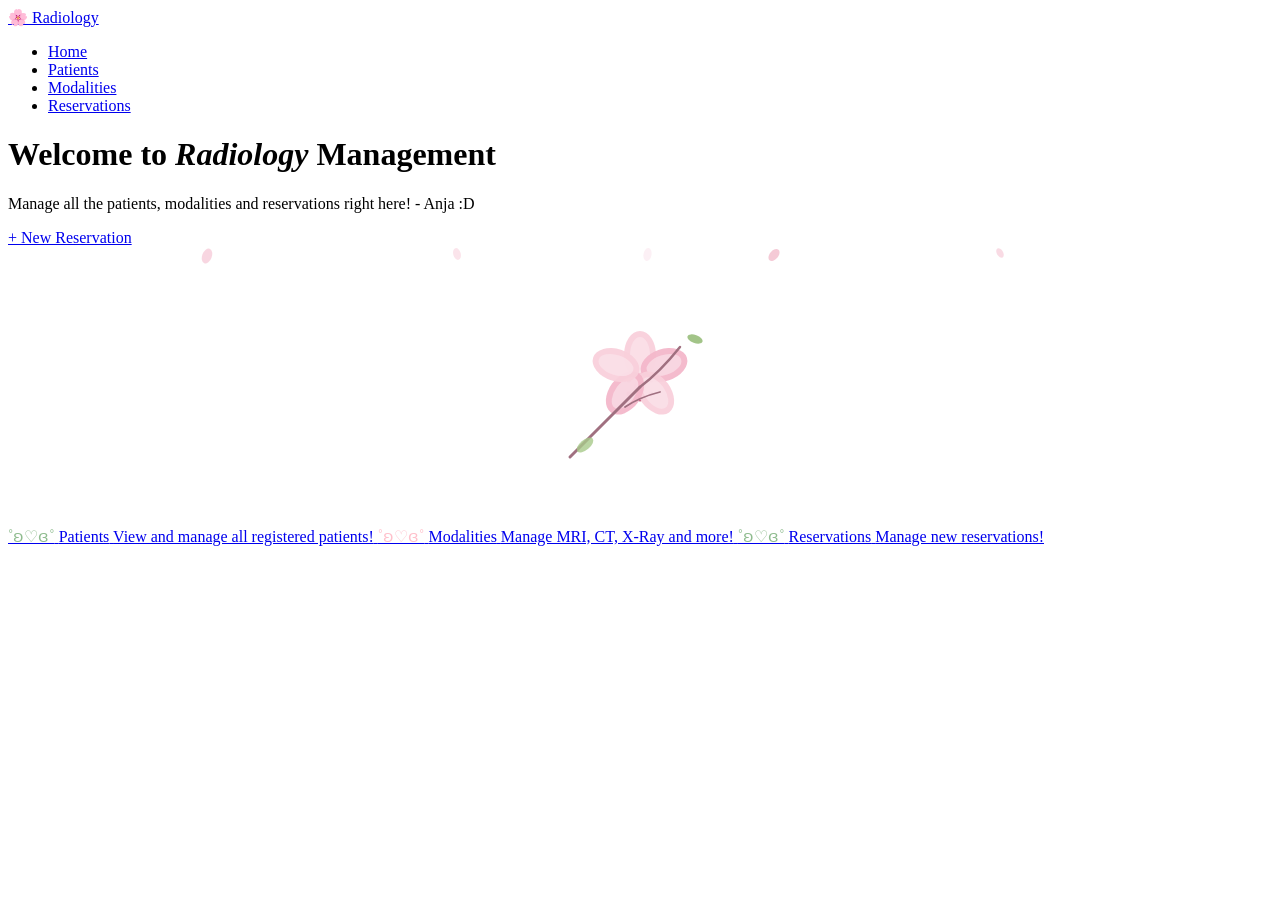
<file: src/main/resources/templates/index.html>
<!DOCTYPE html>
<html lang="en" xmlns:th="http://www.w3.org/1999/html">
<head>
    <meta charset="UTF-8">
    <title>Radiology-Home</title>
    <link rel="stylesheet" th:href="@{/css/style.css}">
    <style>
        .sakura-box {
            background: linear-gradient(135deg, var(--pink-light) 0%, var(--matcha-light) 100%);
            border-radius: var(--radius);
            height: 280px;
            display: flex;
            align-items: center;
            justify-content: center;
            border: 2px solid var(--pink-mid);
            overflow: hidden;
            position: relative;
        }
        .petal {
            position: absolute;
            opacity: 0.7;
            animation: fall linear infinite;
        }
        @keyframes fall {
            0%   { transform: translateY(-40px) rotate(0deg); opacity: 0; }
            10%  { opacity: 0.7; }
            90%  { opacity: 0.5; }
            100% { transform: translateY(310px) rotate(360deg); opacity: 0; }
        }
    </style>
</head>
<body>

<nav class="navbar">
    <a href="/" class="navbar-brand">🌸 Radiology</a>
    <ul class="navbar-links">
        <li><a href="/" class="active">Home</a></li>
        <li><a href="/patient/list">Patients</a></li>
        <li><a href="/modality/list">Modalities</a></li>
        <li><a href="/reservation/list">Reservations</a></li>
    </ul>
</nav>

<div class="page">
    <div class="hero">
        <div class="hero-text">
            <h1>Welcome to <em>Radiology</em> Management</h1>
            <p>Manage all the patients, modalities and reservations right here! - Anja :D</p>
            <a href="/reservation/add" class="btn btn-primary">+ New Reservation</a>
        </div>

        <div class="sakura-box" id="sakuraBox">
            <svg width="180" height="180" viewBox="0 0 180 180" xmlns="http://www.w3.org/2000/svg">
                <!-- Center -->
                <circle cx="90" cy="90" r="10" fill="#f9d0dc"/>
                <circle cx="90" cy="90" r="6" fill="#e8829e"/>

                <circle cx="90" cy="78" r="2.5" fill="#c45e7a"/>
                <circle cx="101" cy="83" r="2.5" fill="#c45e7a"/>
                <circle cx="101" cy="97" r="2.5" fill="#c45e7a"/>
                <circle cx="90" cy="102" r="2.5" fill="#c45e7a"/>
                <circle cx="79" cy="97" r="2.5" fill="#c45e7a"/>
                <circle cx="79" cy="83" r="2.5" fill="#c45e7a"/>
                <!-- Petal 1 - top -->
                <ellipse cx="90" cy="58" rx="16" ry="24" fill="#f9d0dc" opacity="0.95"/>
                <ellipse cx="90" cy="58" rx="10" ry="18" fill="#fce8ef" opacity="0.6"/>
                <!-- Petal 2 - top right -->
                <ellipse cx="114" cy="68" rx="16" ry="24" fill="#f4b8cb" opacity="0.95" transform="rotate(72 114 68)"/>
                <ellipse cx="114" cy="68" rx="10" ry="18" fill="#fce8ef" opacity="0.6" transform="rotate(72 114 68)"/>
                <!-- Petal 3 - bottom right -->
                <ellipse cx="105" cy="96" rx="16" ry="24" fill="#f9d0dc" opacity="0.95" transform="rotate(144 105 96)"/>
                <ellipse cx="105" cy="96" rx="10" ry="18" fill="#fce8ef" opacity="0.6" transform="rotate(144 105 96)"/>
                <!-- Petal 4 - bottom left -->
                <ellipse cx="75" cy="96" rx="16" ry="24" fill="#f4b8cb" opacity="0.95" transform="rotate(216 75 96)"/>
                <ellipse cx="75" cy="96" rx="10" ry="18" fill="#fce8ef" opacity="0.6" transform="rotate(216 75 96)"/>
                <!-- Petal 5 - top left -->
                <ellipse cx="66" cy="68" rx="16" ry="24" fill="#f9d0dc" opacity="0.95" transform="rotate(288 66 68)"/>
                <ellipse cx="66" cy="68" rx="10" ry="18" fill="#fce8ef" opacity="0.6" transform="rotate(288 66 68)"/>
                <!-- Branch -->
                <path d="M20 160 Q60 120 90 90" stroke="#a07080" stroke-width="3" fill="none" stroke-linecap="round"/>
                <path d="M90 90 Q110 75 130 50" stroke="#a07080" stroke-width="2.5" fill="none" stroke-linecap="round"/>
                <path d="M75 110 Q90 100 110 95" stroke="#a07080" stroke-width="1.8" fill="none" stroke-linecap="round"/>

                <!-- Matcha leaf accent -->
                <ellipse cx="35" cy="148" rx="10" ry="5" fill="#a8c98a" opacity="0.8" transform="rotate(-40 35 148)"/>
                <ellipse cx="145" cy="42" rx="8" ry="4" fill="#7aab56" opacity="0.7" transform="rotate(20 145 42)"/>
            </svg>

            <!-- Falling petals -->
            <svg class="petal" style="left:15%;top:0;animation-duration:3.2s;animation-delay:0s;width:18px;" viewBox="0 0 30 30"><ellipse cx="15" cy="15" rx="8" ry="13" fill="#f4b8cb" opacity="0.8" transform="rotate(20 15 15)"/></svg>
            <svg class="petal" style="left:35%;top:0;animation-duration:4s;animation-delay:1s;width:14px;" viewBox="0 0 30 30"><ellipse cx="15" cy="15" rx="8" ry="13" fill="#f9d0dc" opacity="0.8" transform="rotate(-15 15 15)"/></svg>
            <svg class="petal" style="left:60%;top:0;animation-duration:3.6s;animation-delay:2s;width:16px;" viewBox="0 0 30 30"><ellipse cx="15" cy="15" rx="8" ry="13" fill="#e8829e" opacity="0.6" transform="rotate(40 15 15)"/></svg>
            <svg class="petal" style="left:78%;top:0;animation-duration:4.4s;animation-delay:0.5s;width:12px;" viewBox="0 0 30 30"><ellipse cx="15" cy="15" rx="8" ry="13" fill="#f4b8cb" opacity="0.7" transform="rotate(-30 15 15)"/></svg>
            <svg class="petal" style="left:50%;top:0;animation-duration:3.8s;animation-delay:3s;width:15px;" viewBox="0 0 30 30"><ellipse cx="15" cy="15" rx="8" ry="13" fill="#fce8ef" opacity="0.9" transform="rotate(10 15 15)"/></svg>
        </div>
    </div>

    <div class="quick-links">
        <a href="/patient/list" class="quick-link-card">
            <span class="icon" style="color:darkseagreen">˚ʚ♡ɞ˚️</span>
            <span class="title">Patients</span>
            <span class="desc">View and manage all registered patients!</span>
        </a>
        <a href="/modality/list" class="quick-link-card">
            <span class="icon" style="color:pink">˚ʚ♡ɞ˚</span>
            <span class="title">Modalities</span>
            <span class="desc">Manage MRI, CT, X-Ray and more!</span>
        </a>
        <a href="/reservation/list" class="quick-link-card">
            <span class="icon" style="color:darkseagreen">˚ʚ♡ɞ˚</span>
            <span class="title">Reservations</span>
            <span class="desc">Manage new reservations!</span>
        </a>
    </div>
</div>

</body>
</html>
</file>
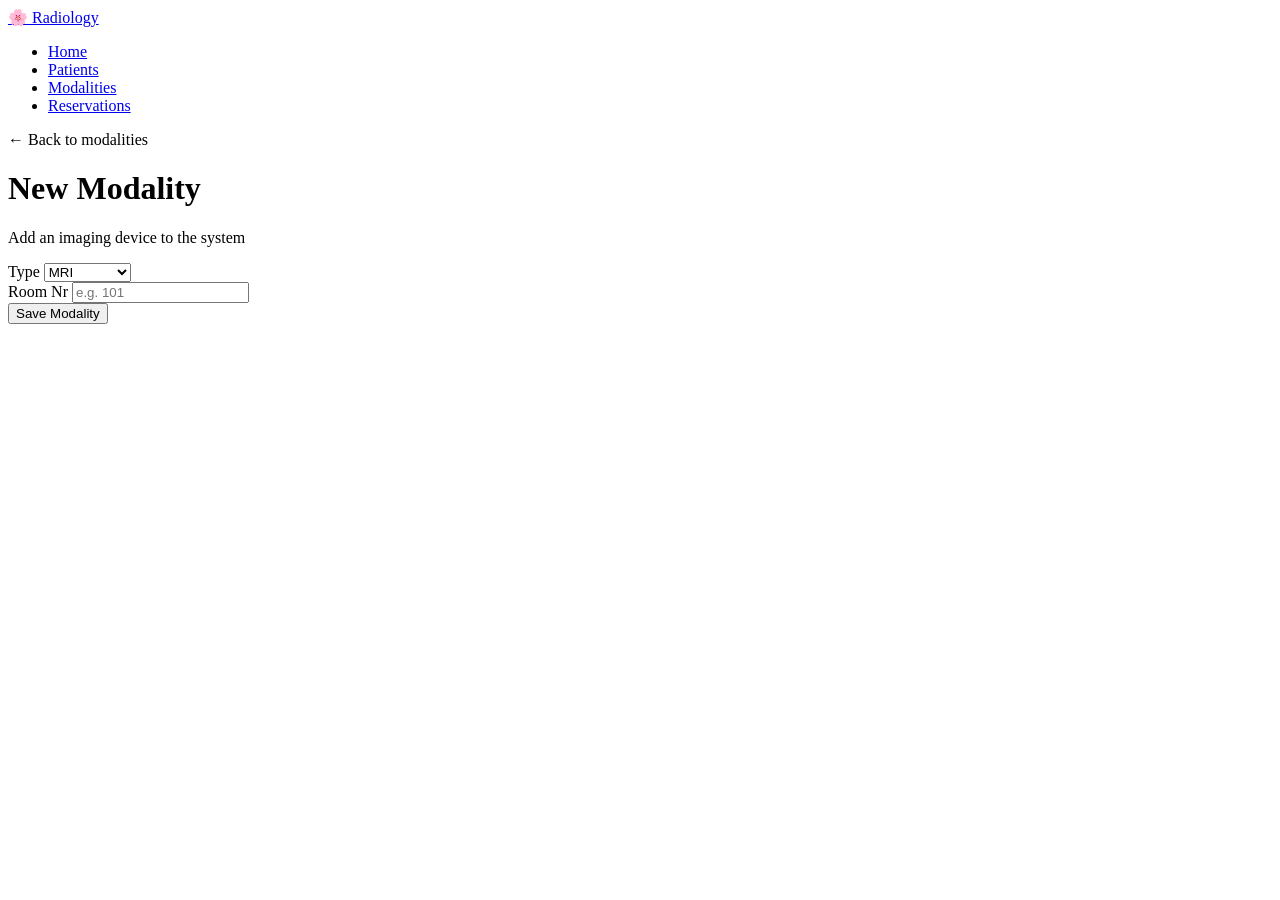
<file: src/main/resources/templates/add_modality.html>
<!DOCTYPE html>
<html lang="en" xmlns:th="http://www.w3.org/1999/html">
<head>
    <meta charset="UTF-8">
    <title>Add Modality</title>
    <link rel="stylesheet" th:href="@{/css/style.css}">
</head>
<body>

<nav class="navbar">
    <a href="/" class="navbar-brand">🌸 Radiology</a>
    <ul class="navbar-links">
        <li><a href="/">Home</a></li>
        <li><a href="/patient/list">Patients</a></li>
        <li><a href="/modality/list" class="active">Modalities</a></li>
        <li><a href="/reservation/list">Reservations</a></li>
    </ul>
</nav>

<div class="page">
    <p class="page-subtitle"><a href="/modality/list" style="color: var(--text-light); text-decoration: none;">← Back to modalities</a></p>
    <h1 class="page-title">New Modality</h1>
    <p class="page-subtitle">Add an imaging device to the system</p>

    <div class="card">
        <form th:action="@{/modality/add}" th:object="${modality}" method="post">

            <div class="form-group">
                <label>Type</label>
                <select th:field="*{type}" class="form-control">
                    <option value="MRI">MRI</option>
                    <option value="CT">CT</option>
                    <option value="X-Ray">X-Ray</option>
                    <option value="Ultrasound">Ultrasound</option>
                    <option value="PET">PET</option>
                </select>
            </div>

            <div class="form-group">
                <label>Room Nr</label>
                <input type="number" th:field="*{roomnr}" class="form-control" placeholder="e.g. 101">
            </div>

            <input type="submit" class="btn btn-primary" value="Save Modality">
        </form>
    </div>
</div>

</body>
</html>
</file>
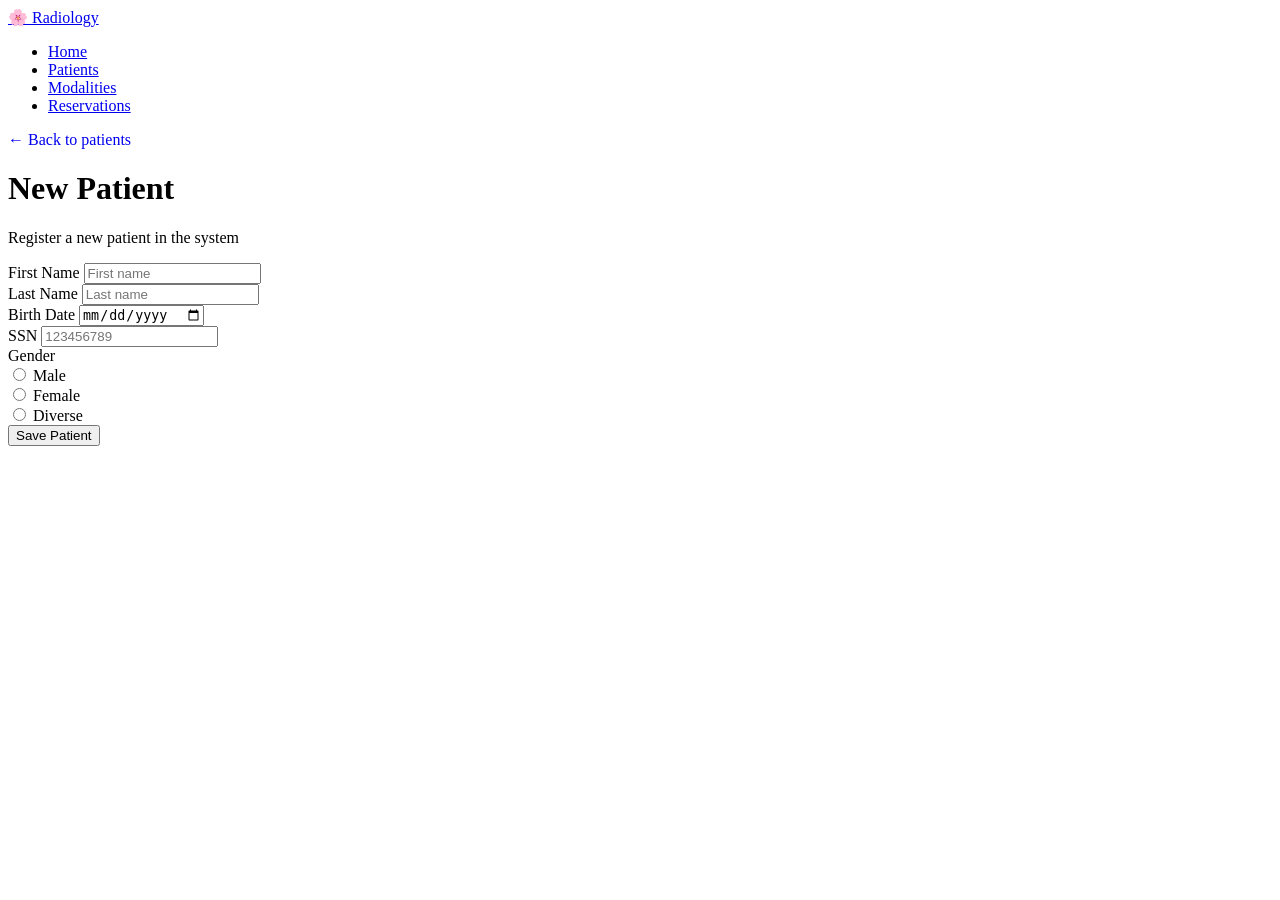
<file: src/main/resources/templates/add_patient.html>
<!DOCTYPE html>
<html lang="en" xmlns:th="http://www.w3.org/1999/html">
<head>
    <meta charset="UTF-8">
    <title>Add Patient</title>
    <link rel="stylesheet" th:href="@{/css/style.css}">
</head>
<body>

<nav class="navbar">
    <a href="/" class="navbar-brand">🌸 Radiology</a>
    <ul class="navbar-links">
        <li><a href="/">Home</a></li>
        <li><a href="/patient/list" class="active">Patients</a></li>
        <li><a href="/modality/list" >Modalities</a></li>
        <li><a href="/reservation/list">Reservations</a></li>
    </ul>
</nav>

<div class="page">
    <p class="page-subtitle"><a href="/patient/list" style="text-decoration: none;">← Back to patients</a></p>
    <h1 class="page-title">New Patient</h1>
    <p class="page-subtitle">Register a new patient in the system</p>

    <div class="card">
        <form th:action="@{/patient/add}" th:object="${patient}" method="post">

            <div class="form-group">
                <label>First Name</label>
                <input type="text" th:field="*{firstname}" class="form-control" placeholder="First name">
            </div>

            <div class="form-group">
                <label>Last Name</label>
                <input type="text" th:field="*{lastname}" class="form-control" placeholder="Last name">
            </div>

            <div class="form-group">
                <label>Birth Date</label>
                <input type="date" th:field="*{birth}" class="form-control">
                <span th:if="${#fields.hasErrors('birth')}" th:errors="*{birth}" style="color:red;"></span>
            </div>

            <div class="form-group">
                <label>SSN</label>
                <input type="text" th:field="*{ssn}" class="form-control"
                       minlength="9" maxlength="9" pattern="\d{9}" inputmode="numeric"
                       placeholder="123456789">
                <span th:if="${#fields.hasErrors('ssn')}" th:errors="*{ssn}" style="color:red;"></span>
            </div>

            <div class="form-group">
                <label>Gender</label>
                <div class="radio-group">
                    <div class="radio-option">
                        <input type="radio" th:field="*{gender}" value="M" id="male">
                        <label for="male">Male</label>
                    </div>
                    <div class="radio-option">
                        <input type="radio" th:field="*{gender}" value="F" id="female">
                        <label for="female">Female</label>
                    </div>
                    <div class="radio-option">
                        <input type="radio" th:field="*{gender}" value="D" id="diverse">
                        <label for="diverse">Diverse</label>
                    </div>
                </div>
            </div>

            <input type="submit" class="btn btn-primary" value="Save Patient">
        </form>
    </div>
</div>

</body>
</html>
</file>
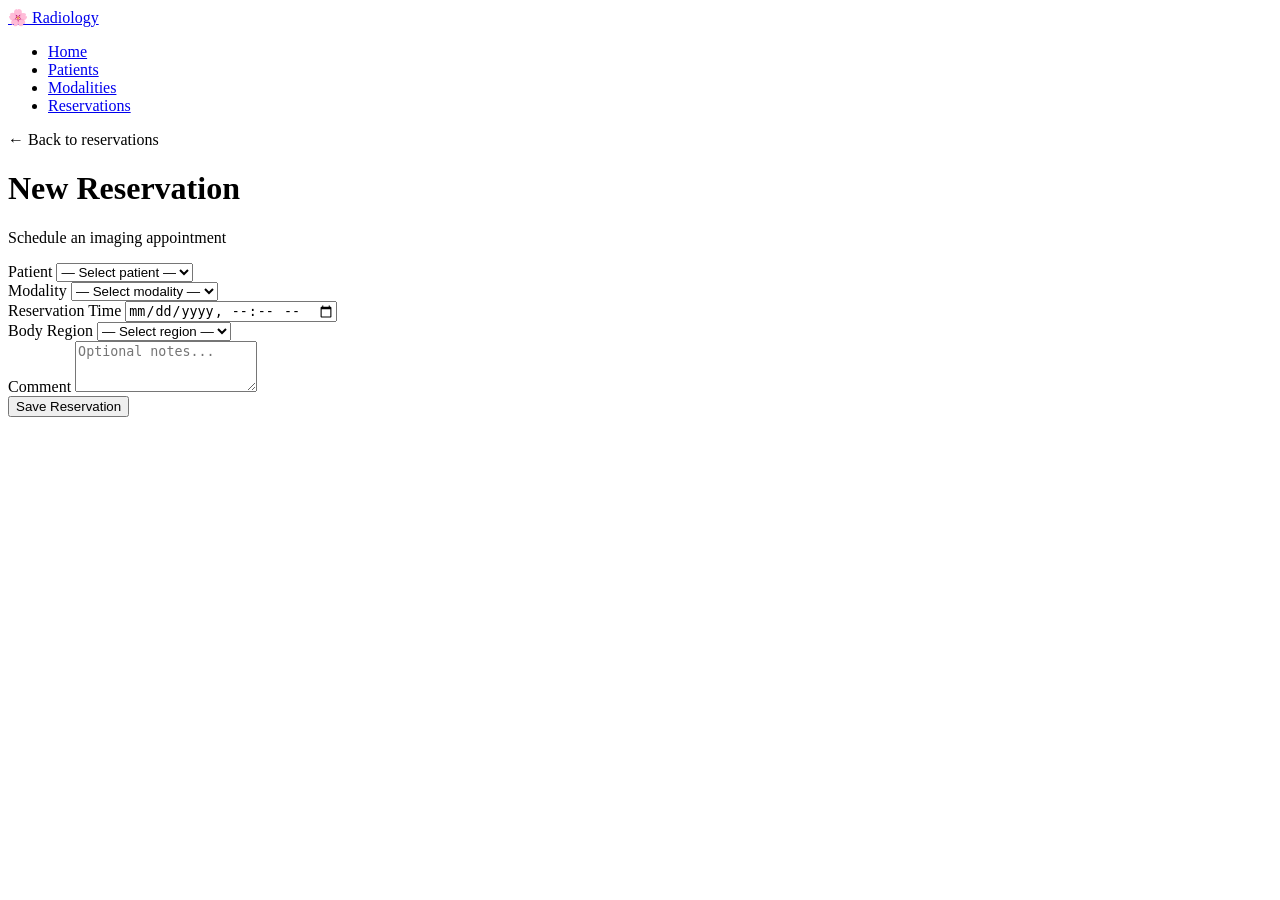
<file: src/main/resources/templates/add_reservation.html>
<!DOCTYPE html>
<html lang="en" xmlns:th="http://www.w3.org/1999/html">
<head>
  <meta charset="UTF-8">
  <title>Add Reservation</title>
  <link rel="stylesheet" th:href="@{/css/style.css}">
</head>
<body>

<nav class="navbar">
  <a href="/" class="navbar-brand">🌸 Radiology</a>
  <ul class="navbar-links">
    <li><a href="/">Home</a></li>
    <li><a href="/patient/list">Patients</a></li>
    <li><a href="/modality/list" >Modalities</a></li>
    <li><a href="/reservation/list" class="active">Reservations</a></li>
  </ul>
</nav>

<div class="page">
  <p class="page-subtitle"><a href="/reservation/list" style="color: var(--text-light); text-decoration: none;">← Back to reservations</a></p>
  <h1 class="page-title">New Reservation</h1>
  <p class="page-subtitle">Schedule an imaging appointment</p>

  <div class="card">
    <form th:action="@{/reservation/add}" th:object="${reservation}" method="post">

      <div class="form-group">
        <label>Patient</label>
        <select th:field="*{patient}" class="form-control">
          <option value="">— Select patient —</option>
          <option th:each="p : ${patients}" th:value="${p.id}" th:text="${p.firstname + ' ' + p.lastname}"></option>
        </select>
      </div>

      <div class="form-group">
        <label>Modality</label>
        <select th:field="*{modality}" class="form-control">
          <option value="">— Select modality —</option>
          <option th:each="m : ${modalities}" th:value="${m.id}" th:text="${m.type + ' — Room ' + m.roomnr}"></option>
        </select>
      </div>

      <div class="form-group">
        <label>Reservation Time</label>
        <input type="datetime-local" th:field="*{reservationTime}" class="form-control">
      </div>

      <div class="form-group">
        <label>Body Region</label>
        <select th:field="*{bodyRegion}" class="form-control">
          <option value="">— Select region —</option>
          <option value="Head">Head</option>
          <option value="Chest">Chest</option>
          <option value="Abdomen">Abdomen</option>
          <option value="Pelvis">Pelvis</option>
          <option value="Spine">Spine</option>
          <option value="Extremities">Extremities</option>
        </select>
      </div>

      <div class="form-group">
        <label>Comment</label>
        <textarea th:field="*{comment}" class="form-control" rows="3" placeholder="Optional notes..."></textarea>
      </div>

      <input type="submit" class="btn btn-primary" value="Save Reservation">
    </form>
  </div>
  <div th:if="${error}" style="color: red;">
    <p th:text="${error}"></p>
  </div>
</div>

</body>
</html>
</file>
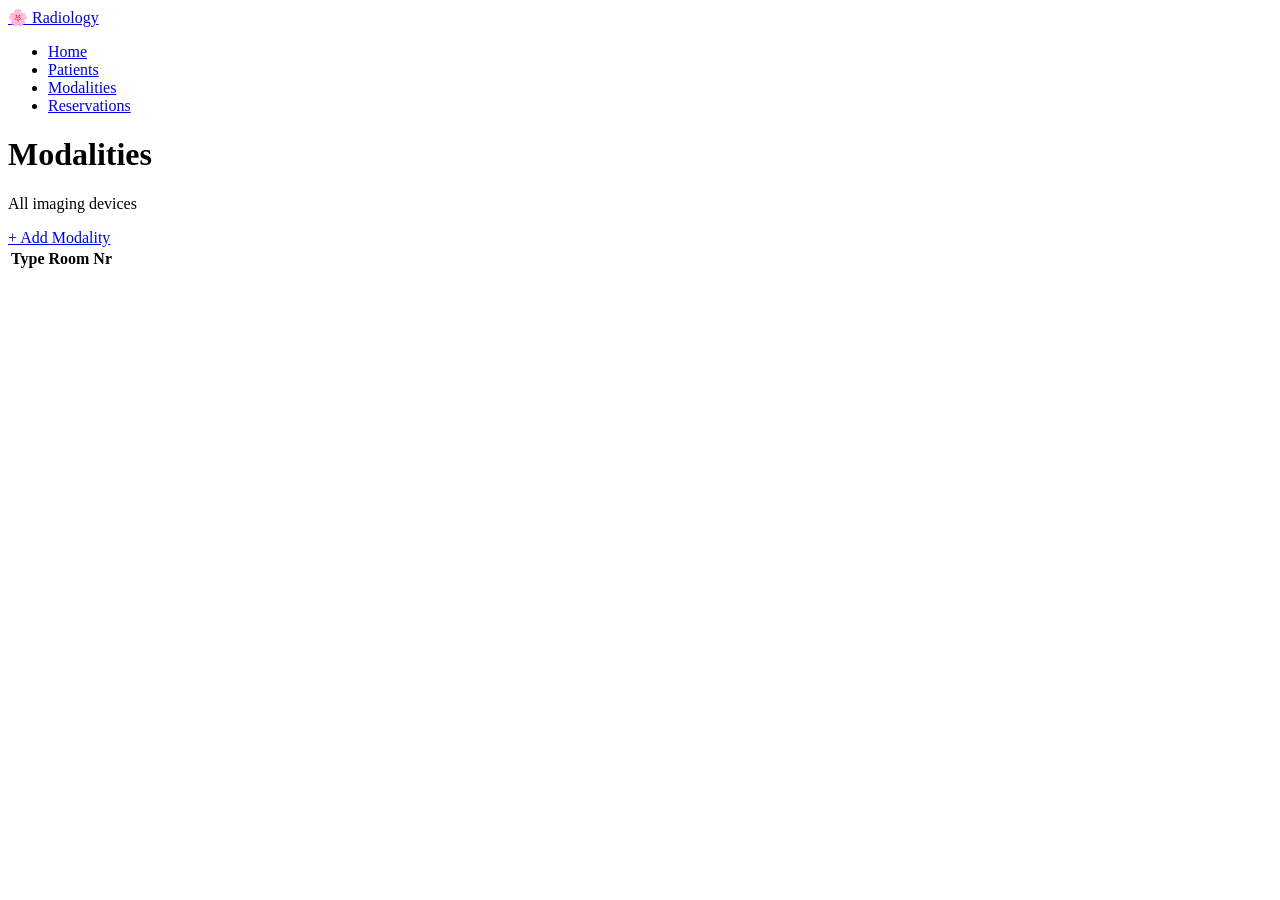
<file: src/main/resources/templates/modalitylist.html>
<!DOCTYPE html>
<html lang="en" xmlns:th="http://www.w3.org/1999/html">
<head>
    <meta charset="UTF-8">
    <title>Modality List</title>
    <link rel="stylesheet" th:href="@{/css/style.css}">
</head>
<body>

<nav class="navbar">
    <a href="/" class="navbar-brand">🌸 Radiology</a>
    <ul class="navbar-links">
        <li><a href="/">Home</a></li>
        <li><a href="/patient/list">Patients</a></li>
        <li><a href="/modality/list" class="active">Modalities</a></li>
        <li><a href="/reservation/list">Reservations</a></li>
    </ul>
</nav>

<div class="page">
    <div class="table-header">
        <div>
            <h1 class="page-title">Modalities</h1>
            <p class="page-subtitle">All imaging devices</p>
        </div>
        <a href="/modality/add" class="btn btn-primary">+ Add Modality</a>
    </div>

    <div class="table-wrapper">
        <table>
            <thead>
            <tr>
                <th>Type</th>
                <th>Room Nr</th>
            </tr>
            </thead>
            <tbody>
            <tr th:each="m : ${modalities}">
                <td>
                    <span class="badge badge-matcha" th:text="${m.type}"></span>
                </td>
                <td th:text="${m.roomnr}"></td>
            </tr>
            </tbody>
        </table>
    </div>
</div>

</body>
</html>
</file>
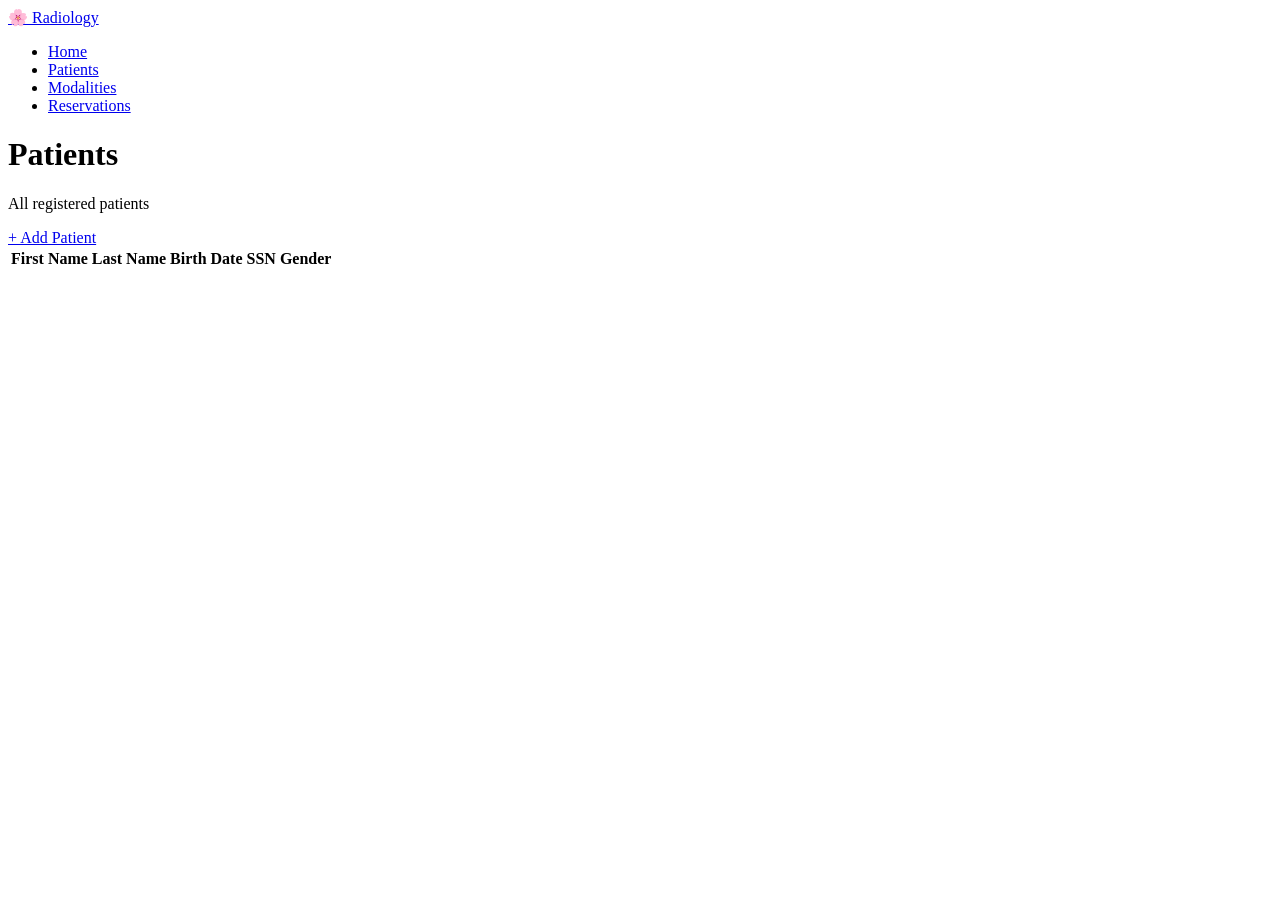
<file: src/main/resources/templates/patlist.html>
<!DOCTYPE html>
<html lang="en" xmlns:th="http://www.w3.org/1999/html">
<head>
    <meta charset="UTF-8">
    <title>Patient List</title>
    <link rel="stylesheet" th:href="@{/css/style.css}">
</head>
<body>

<nav class="navbar">
    <a href="/" class="navbar-brand">🌸 Radiology</a>
    <ul class="navbar-links">
        <li><a href="/">Home</a></li>
        <li><a href="/patient/list" class="active">Patients</a></li>
        <li><a href="/modality/list">Modalities</a></li>
        <li><a href="/reservation/list">Reservations</a></li>
    </ul>
</nav>

<div class="page">
    <div class="table-header">
        <div>
            <h1 class="page-title">Patients</h1>
            <p class="page-subtitle">All registered patients</p>
        </div>
        <a href="/patient/add" class="btn btn-primary">+ Add Patient</a>
    </div>

    <div class="table-wrapper">
        <table>
            <thead>
            <tr>
                <th>First Name</th>
                <th>Last Name</th>
                <th>Birth Date</th>
                <th>SSN</th>
                <th>Gender</th>
            </tr>
            </thead>
            <tbody>
            <tr th:each="p : ${patients}">
                <td th:text="${p.firstname}"></td>
                <td th:text="${p.lastname}"></td>
                <td th:text="${p.birth}"></td>
                <td th:text="${p.ssn}"></td>
                <td><span class="badge badge-pink" th:text="${p.gender}"></span></td>
            </tr>
            </tbody>
        </table>
    </div>
</div>

</body>
</html>
</file>
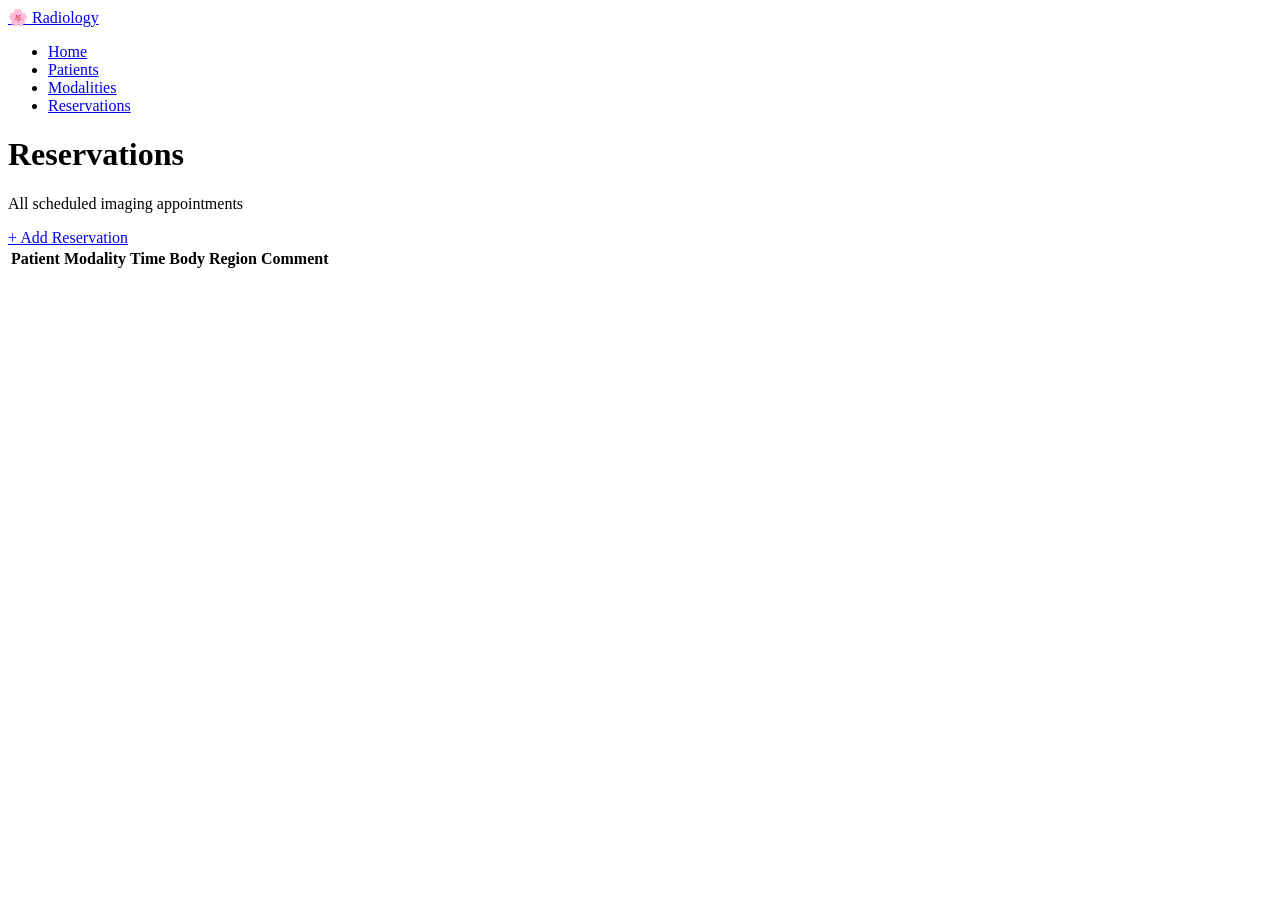
<file: src/main/resources/templates/reservationlist.html>
<!DOCTYPE html>
<html lang="en" xmlns:th="http://www.w3.org/1999/html">
<head>
  <meta charset="UTF-8">
  <title>Reservation List</title>
  <link rel="stylesheet" th:href="@{/css/style.css}">
</head>
<body>

<nav class="navbar">
  <a href="/" class="navbar-brand">🌸 Radiology</a>
  <ul class="navbar-links">
    <li><a href="/">Home</a></li>
    <li><a href="/patient/list">Patients</a></li>
    <li><a href="/modality/list">Modalities</a></li>
    <li><a href="/reservation/list" class="active">Reservations</a></li>
  </ul>
</nav>

<div class="page">
  <div class="table-header">
    <div>
      <h1 class="page-title">Reservations</h1>
      <p class="page-subtitle">All scheduled imaging appointments</p>
    </div>
    <a href="/reservation/add" class="btn btn-primary">+ Add Reservation</a>
  </div>

  <div class="table-wrapper">
    <table>
      <thead>
      <tr>
        <th>Patient</th>
        <th>Modality</th>
        <th>Time</th>
        <th>Body Region</th>
        <th>Comment</th>
      </tr>
      </thead>
      <tbody>
      <tr th:each="r : ${reservations}">
        <td th:text="${r.patient.firstname + ' ' + r.patient.lastname}"></td>
        <td><span class="badge badge-matcha" th:text="${r.modality.type}"></span></td>
        <td th:text="${r.reservationTime}"></td>
        <td><span class="badge badge-pink" th:text="${r.bodyRegion}"></span></td>
        <td th:text="${r.comment}"></td>
      </tr>
      </tbody>
    </table>
  </div>
</div>

</body>
</html>
</file>
